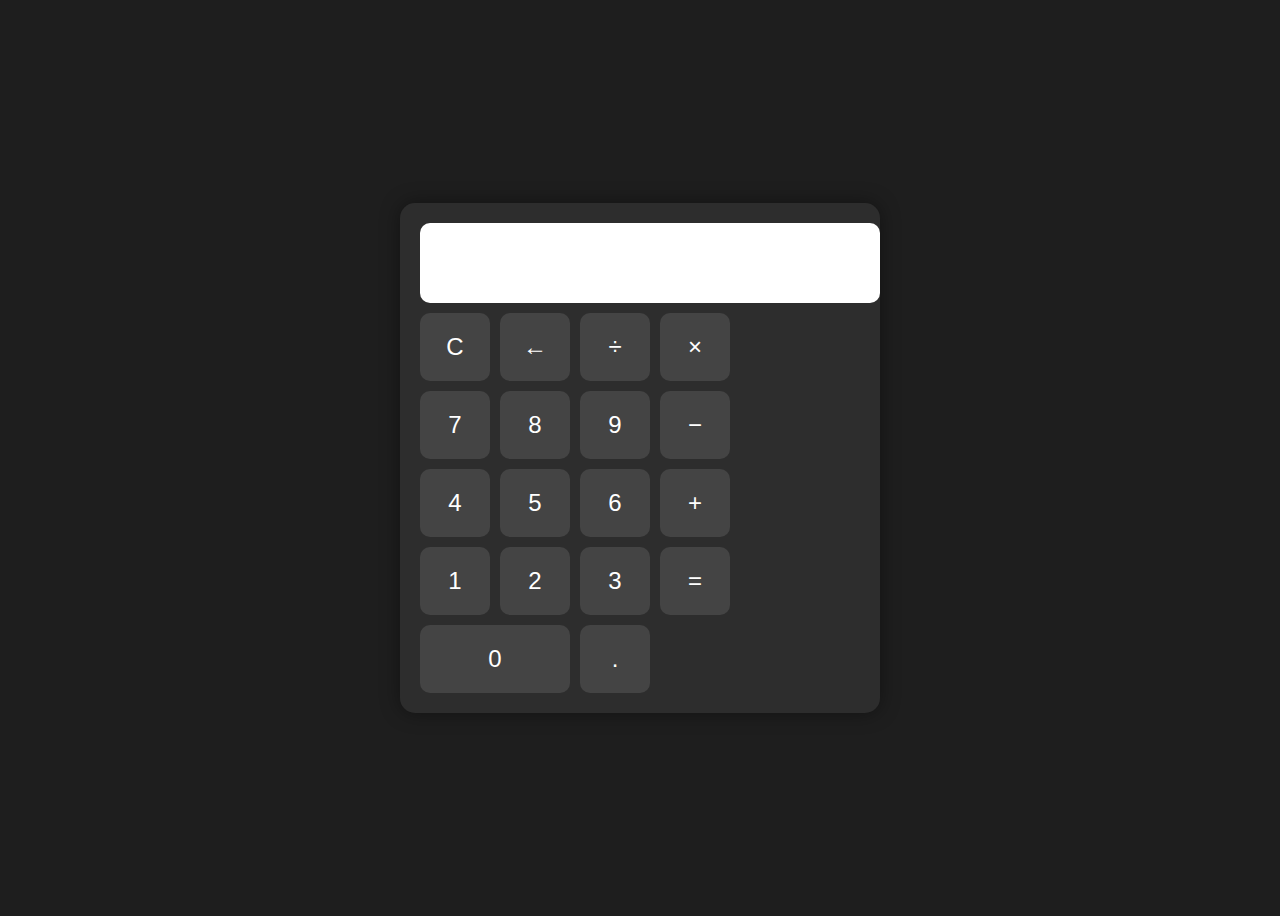
<file: cal/index.html>
<!DOCTYPE html>
<html lang="en">
<head>
  <meta charset="UTF-8" />
  <meta name="viewport" content="width=device-width, initial-scale=1.0"/>
  <title>Calculator</title>
  <link rel="stylesheet" href="style.css" />
</head>
<body>
  <div class="calculator">
    <input type="text" id="display" disabled />
    <div class="buttons">
      <button onclick="clearDisplay()">C</button>
      <button onclick="deleteLast()">←</button>
      <button onclick="appendValue('/')">÷</button>
      <button onclick="appendValue('*')">×</button>

      <button onclick="appendValue('7')">7</button>
      <button onclick="appendValue('8')">8</button>
      <button onclick="appendValue('9')">9</button>
      <button onclick="appendValue('-')">−</button>

      <button onclick="appendValue('4')">4</button>
      <button onclick="appendValue('5')">5</button>
      <button onclick="appendValue('6')">6</button>
      <button onclick="appendValue('+')">+</button>

      <button onclick="appendValue('1')">1</button>
      <button onclick="appendValue('2')">2</button>
      <button onclick="appendValue('3')">3</button>
      <button onclick="calculateResult()">=</button>

      <button onclick="appendValue('0')" class="zero">0</button>
      <button onclick="appendValue('.')">.</button>
    </div>
  </div>
  <script src="script.js"></script>
</body>
</html>
</file>
<file: cal/style.css>
body {
  background-color: #1e1e1e;
  font-family: Arial, sans-serif;
  display: flex;
  justify-content: center;
  align-items: center;
  height: 100vh;
}

.calculator {
  background-color: #2d2d2d;
  padding: 20px;
  border-radius: 15px;
  box-shadow: 0 0 20px rgba(0,0,0,0.4);
}

#display {
  width: 100%;
  height: 60px;
  font-size: 2em;
  margin-bottom: 10px;
  text-align: right;
  padding: 10px;
  border: none;
  border-radius: 10px;
  background-color: #fff;
}

.buttons {
  display: grid;
  grid-template-columns: repeat(4, 70px);
  grid-gap: 10px;
}

button {
  font-size: 1.5em;
  padding: 20px;
  border: none;
  border-radius: 10px;
  background-color: #444;
  color: white;
  cursor: pointer;
  transition: background-color 0.2s;
}

button:hover {
  background-color: #666;
}

.zero {
  grid-column: span 2;
}
</file>
